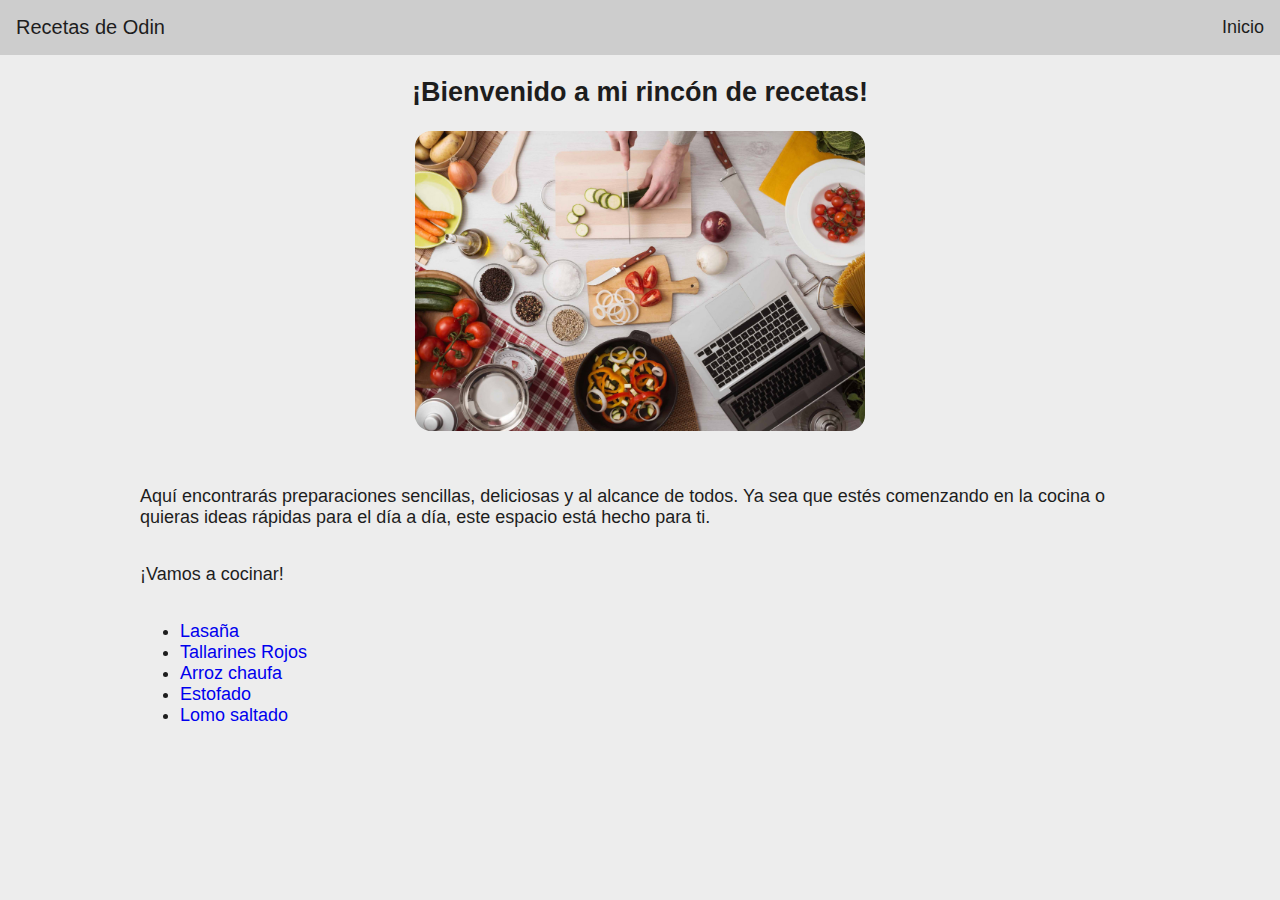
<file: index.html>
<!DOCTYPE html>
<html lang="en">
<head>
    <meta charset="UTF-8">
    <meta name="viewport" content="width=device-width, initial-scale=1.0">
    <title>Recetas-Odin</title>
    <link rel="stylesheet" href="./styles.css">
</head>
<body>
    
    <header>
        <h1>Recetas de Odin</h1>
        <a href="#">Inicio</a>
    </header>

    <main>

        <div class="head">        
            <h2>¡Bienvenido a mi rincón de recetas!</h2>
            <img src="./images/cocinnando.jpg" alt="mesa con ingredientes">
        </div>
        <p>
            Aquí encontrarás preparaciones sencillas, deliciosas y al alcance de todos. Ya sea que estés comenzando en la cocina o quieras ideas rápidas para el día a día, este espacio está hecho para ti.
        </p>
        <p>¡Vamos a cocinar!</p>
        <ul>
            <li><a href="./recipes/lasana.html">Lasaña</a></li>
            <li><a href="./recipes/tallarines-rojos.html">Tallarines Rojos</a></li>
            <li><a href="./recipes/arroz-chaufa.html">Arroz chaufa</a></li>
            <li><a href="./recipes/estofado.html">Estofado</a></li>
            <li><a href="./recipes/lomo-saltado.html">Lomo saltado</a></li>
        </ul>
        
    </main>
        
</body>
</file>
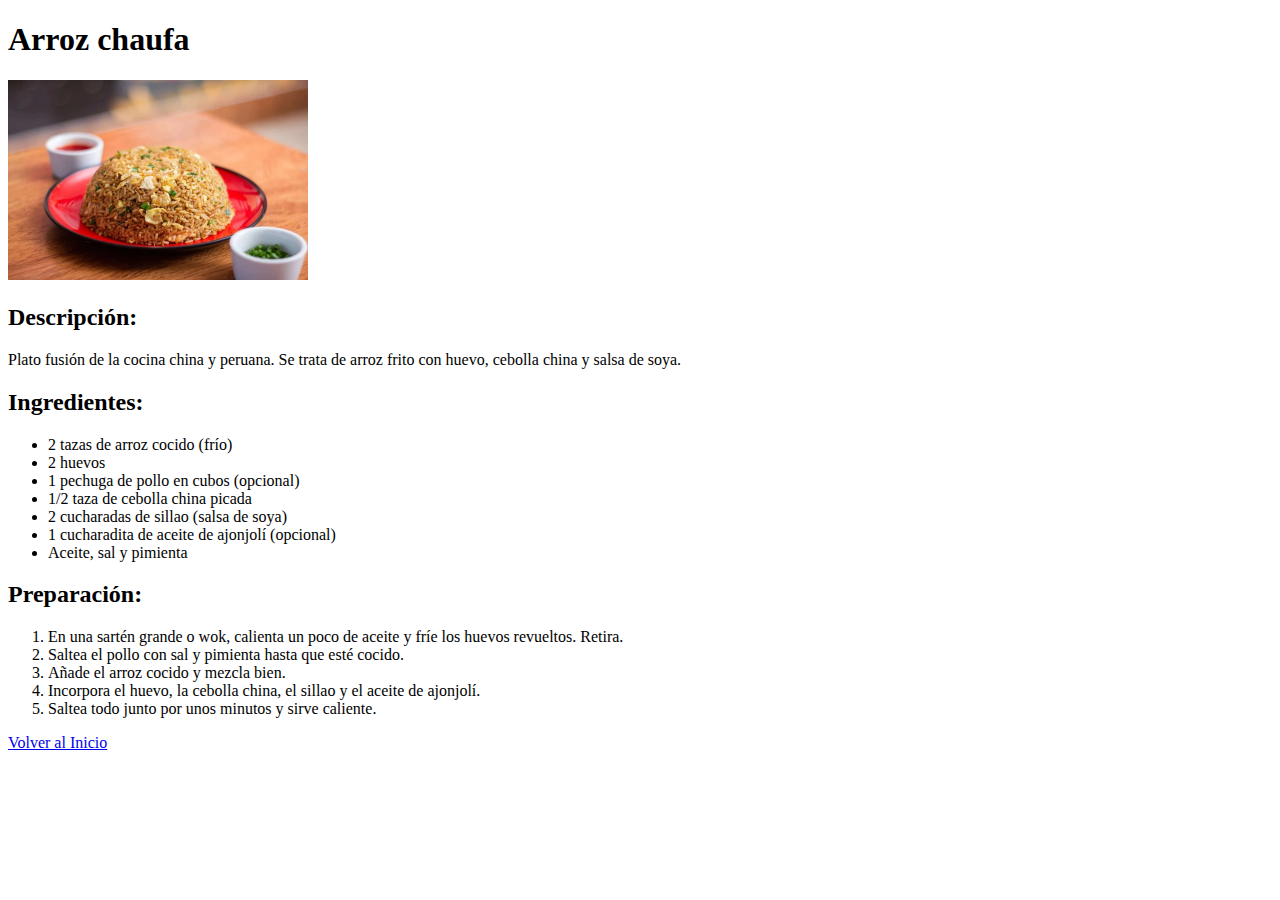
<file: recipes/arroz-chaufa.html>
<!DOCTYPE html>
<html lang="en">
<head>
    <meta charset="UTF-8">
    <meta name="viewport" content="width=device-width, initial-scale=1.0">
    <title>recetas-arroz chaufa</title>
</head>
<body>
    <h1>Arroz chaufa</h1>
    <img src="../images/arroz-chaufa.webp" width="300" alt="plato de arroz chaufa">
    
    <h2>Descripción:</h2>
    <p>
        Plato fusión de la cocina china y peruana. Se trata de arroz frito con huevo, cebolla china y salsa de soya.
    </p>

    <h2>Ingredientes:</h2>
    <ul>
        <li>2 tazas de arroz cocido (frío)</li>
        <li>2 huevos</li>
        <li>1 pechuga de pollo en cubos (opcional)</li>
        <li>1/2 taza de cebolla china picada</li>
        <li>2 cucharadas de sillao (salsa de soya)</li>
        <li>1 cucharadita de aceite de ajonjolí (opcional)</li>
        <li>Aceite, sal y pimienta</li>
    </ul>

    <h2>Preparación:</h2>
    <ol>
        <li>En una sartén grande o wok, calienta un poco de aceite y fríe los huevos revueltos. Retira.</li>
        <li>Saltea el pollo con sal y pimienta hasta que esté cocido.</li>
        <li>Añade el arroz cocido y mezcla bien.</li>
        <li>Incorpora el huevo, la cebolla china, el sillao y el aceite de ajonjolí.</li>
        <li>Saltea todo junto por unos minutos y sirve caliente.</li>
    </ol>
    
    <a href="../index.html">Volver al Inicio</a>
</body>
</html>
</file>
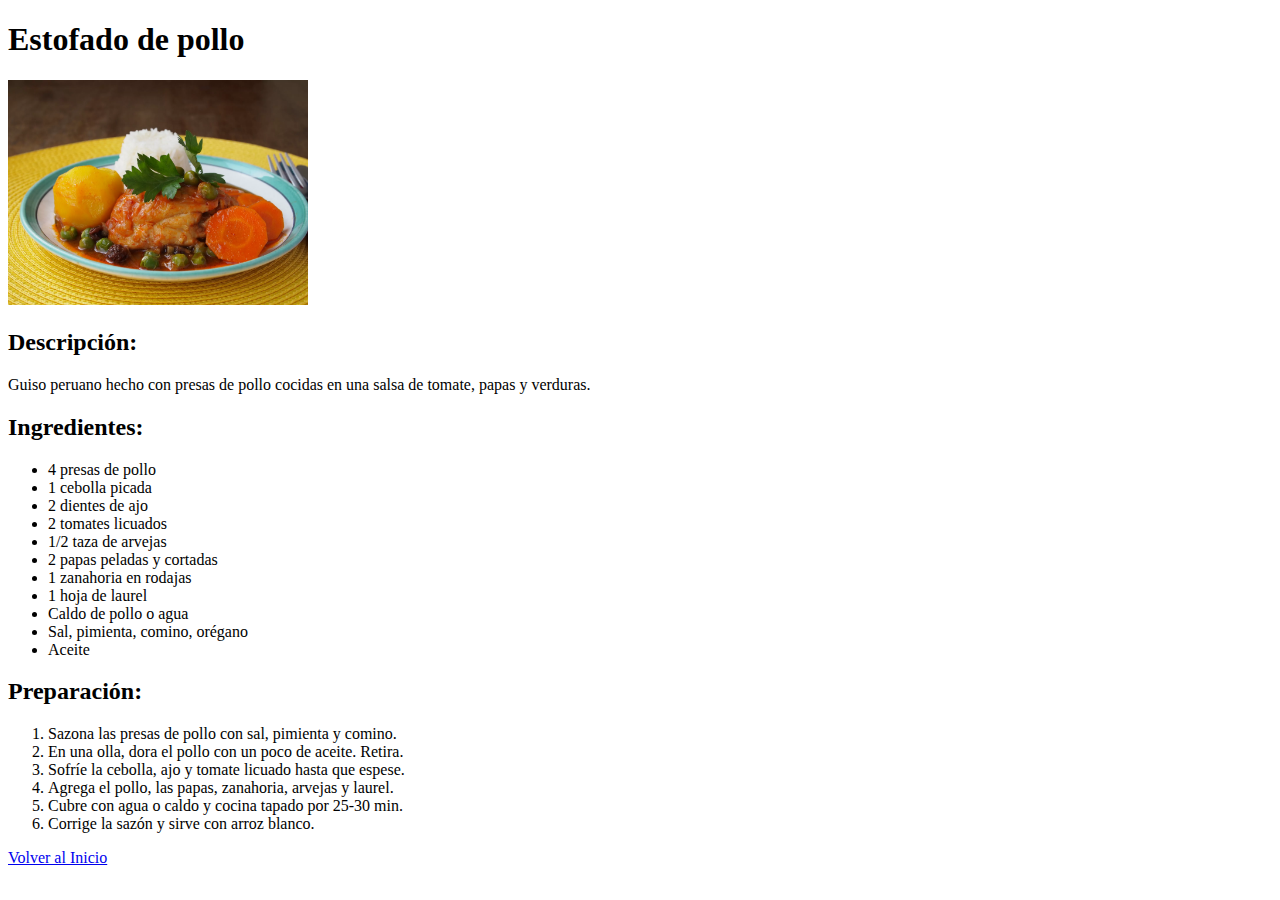
<file: recipes/estofado.html>
<!DOCTYPE html>
<html lang="en">
<head>
    <meta charset="UTF-8">
    <meta name="viewport" content="width=device-width, initial-scale=1.0">
    <title>recetas-estofado</title>
</head>
<body>
    <h1>Estofado de pollo</h1>
    <img src="../images/estofado.webp" width="300" alt="plato de estofado de pollo">
    
    <h2>Descripción:</h2>
    <p>
        Guiso peruano hecho con presas de pollo cocidas en una salsa de tomate, papas y verduras.
    </p>

    <h2>Ingredientes:</h2>
    <ul>
        <li>4 presas de pollo</li>
        <li>1 cebolla picada</li>
        <li>2 dientes de ajo</li>
        <li>2 tomates licuados</li>
        <li>1/2 taza de arvejas</li>
        <li>2 papas peladas y cortadas</li>
        <li>1 zanahoria en rodajas</li>
        <li>1 hoja de laurel</li>
        <li>Caldo de pollo o agua</li>
        <li>Sal, pimienta, comino, orégano</li>
        <li>Aceite</li>
    </ul>
    
    <h2>Preparación:</h2>
    <ol>
        <li>Sazona las presas de pollo con sal, pimienta y comino.</li>
        <li>En una olla, dora el pollo con un poco de aceite. Retira.</li>
        <li>Sofríe la cebolla, ajo y tomate licuado hasta que espese.</li>
        <li>Agrega el pollo, las papas, zanahoria, arvejas y laurel.</li>
        <li>Cubre con agua o caldo y cocina tapado por 25-30 min.</li>
        <li>Corrige la sazón y sirve con arroz blanco.</li>
    </ol>

    <a href="../index.html">Volver al Inicio</a>
</body>
</html>
</file>
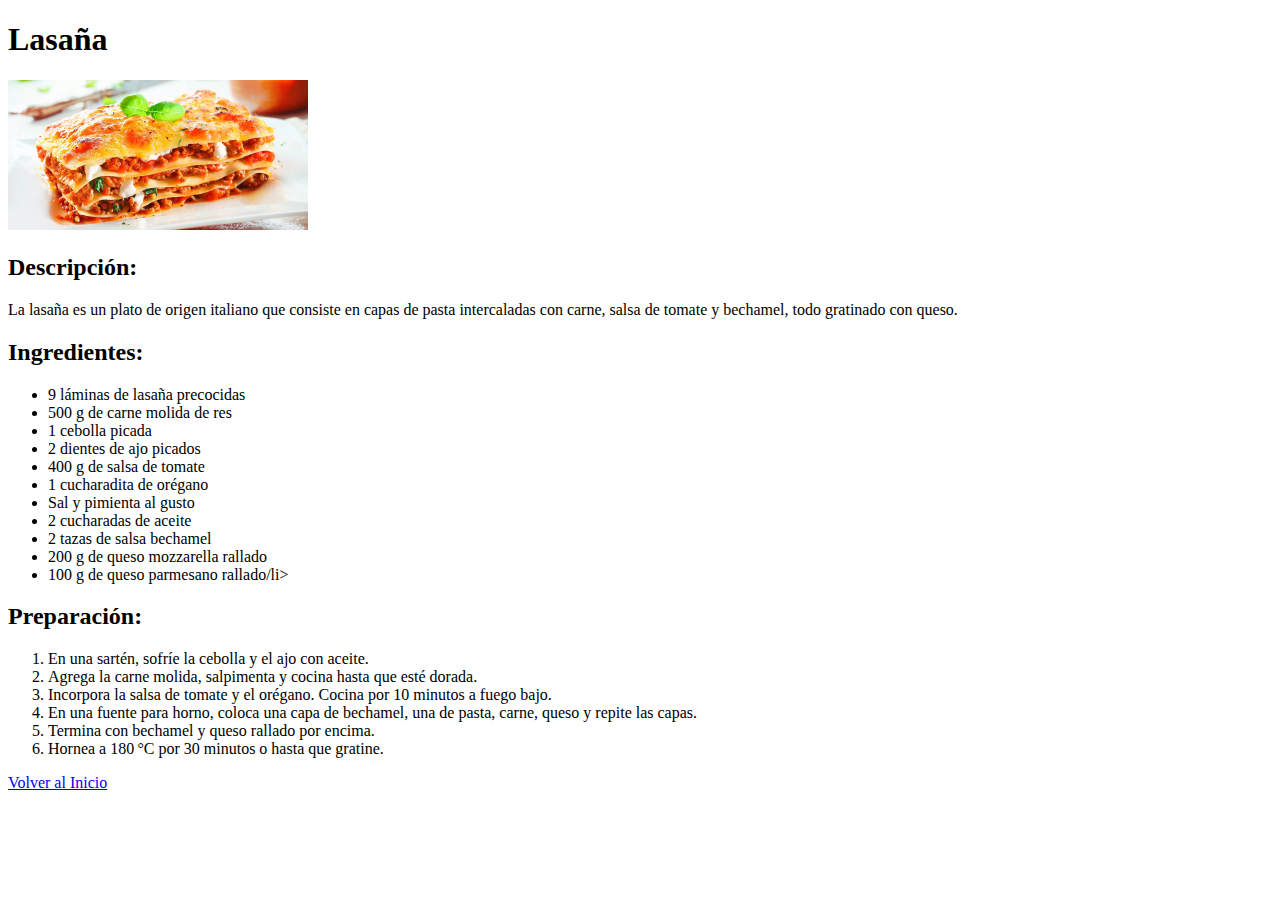
<file: recipes/lasana.html>
<!DOCTYPE html>
<html lang="en">
<head>
    <meta charset="UTF-8">
    <meta name="viewport" content="width=device-width, initial-scale=1.0">
    <title>recetas-lasaña</title>
</head>
<body>

    <h1>Lasaña</h1>
    <img src="../images/lasana.webp" width="300" alt="plato de Lasaña">
    
    <h2>Descripción:</h2>
    <p>
        La lasaña es un plato de origen italiano que consiste en capas de pasta intercaladas con carne, salsa de tomate y bechamel, todo gratinado con queso.
    </p>
    
    <h2>Ingredientes:</h2>
    <ul>
        <li>9 láminas de lasaña precocidas</li>
        <li>500 g de carne molida de res</li>
        <li>1 cebolla picada</li>
        <li>2 dientes de ajo picados</li>
        <li>400 g de salsa de tomate</li>
        <li>1 cucharadita de orégano</li>
        <li>Sal y pimienta al gusto</li>
        <li>2 cucharadas de aceite</li>
        <li>2 tazas de salsa bechamel</li>
        <li>200 g de queso mozzarella rallado</li>
        <li>100 g de queso parmesano rallado/li>
    </ul>

    <h2>Preparación:</h2>
    <ol>
        <li>En una sartén, sofríe la cebolla y el ajo con aceite.</li>
        <li>Agrega la carne molida, salpimenta y cocina hasta que esté dorada.</li>
        <li>Incorpora la salsa de tomate y el orégano. Cocina por 10 minutos a fuego bajo.</li>
        <li>En una fuente para horno, coloca una capa de bechamel, una de pasta, carne, queso y repite las capas.</li>
        <li>Termina con bechamel y queso rallado por encima.</li>
        <li>Hornea a 180 °C por 30 minutos o hasta que gratine.</li>
    </ol>

    <a href="../index.html">Volver al Inicio</a>
    
</body>
</html>
</file>
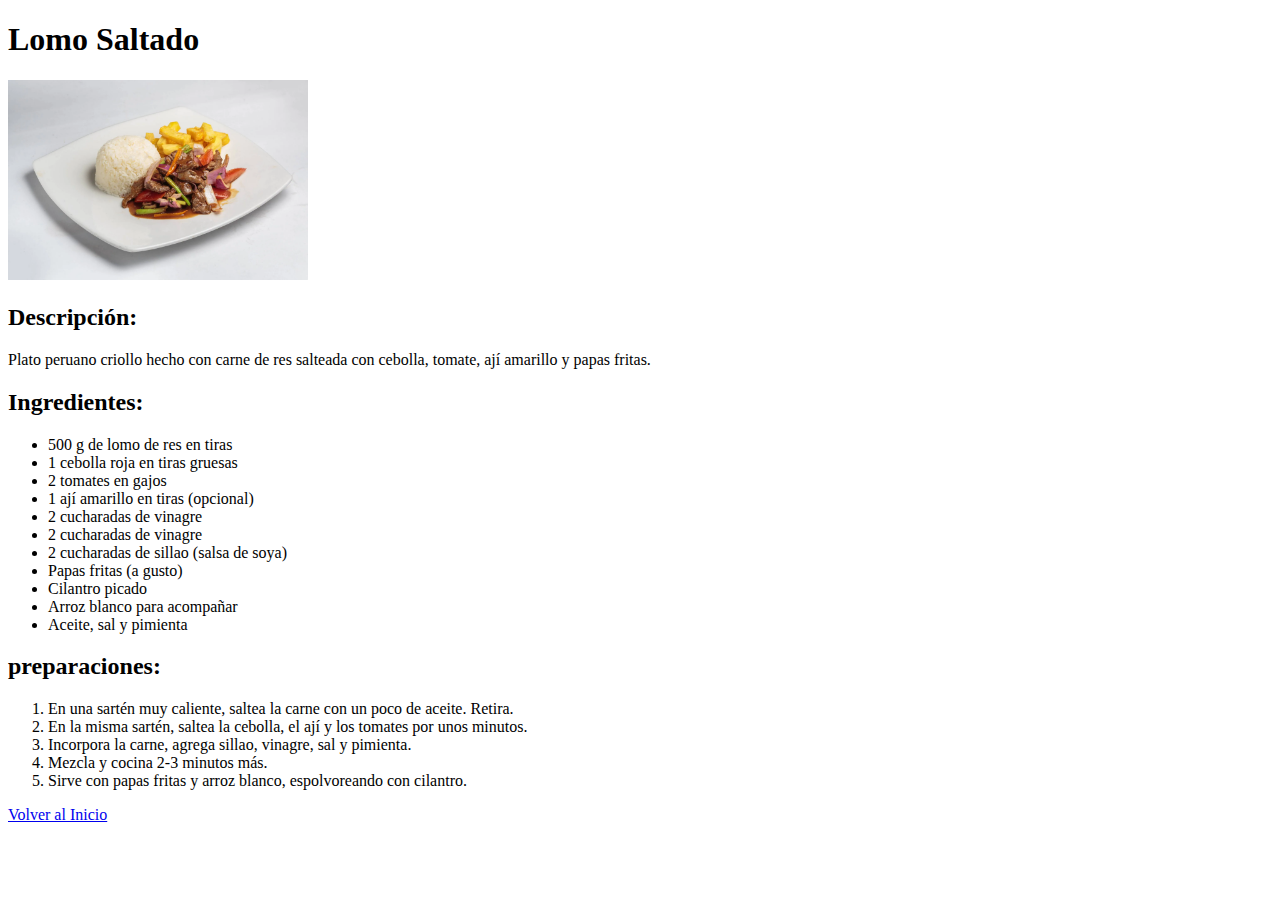
<file: recipes/lomo-saltado.html>
<!DOCTYPE html>
<html lang="en">
<head>
    <meta charset="UTF-8">
    <meta name="viewport" content="width=device-width, initial-scale=1.0">
    <title>recetas-lomo saltado</title>
</head>
<body>
    <h1>Lomo Saltado</h1>
    <img src="../images/lomo-saltado.webp" width="300" alt="plato de lomo saltado">

    <h2>Descripción:</h2>
    <p>
       Plato peruano criollo hecho con carne de res salteada con cebolla, tomate, ají amarillo y papas fritas. 
    </p>
    
    <h2>Ingredientes:</h2>
    <ul>
        <li>500 g de lomo de res en tiras</li>
        <li>1 cebolla roja en tiras gruesas</li>
        <li>2 tomates en gajos</li>
        <li>1 ají amarillo en tiras (opcional)</li>
        <li>2 cucharadas de vinagre</li>
        <li>2 cucharadas de vinagre</li>
        <li>2 cucharadas de sillao (salsa de soya)</li>
        <li>Papas fritas (a gusto)</li>
        <li>Cilantro picado</li>
        <li>Arroz blanco para acompañar</li>
        <li>Aceite, sal y pimienta</li>
    </ul>

    <h2>preparaciones:</h2>
    <ol>
        <li>En una sartén muy caliente, saltea la carne con un poco de aceite. Retira.</li>
        <li>En la misma sartén, saltea la cebolla, el ají y los tomates por unos minutos.</li>
        <li>Incorpora la carne, agrega sillao, vinagre, sal y pimienta.</li>
        <li>Mezcla y cocina 2-3 minutos más.</li>
        <li>Sirve con papas fritas y arroz blanco, espolvoreando con cilantro.</li>
    </ol>

    <a href="../index.html">Volver al Inicio</a>
</body>
</html>
</file>
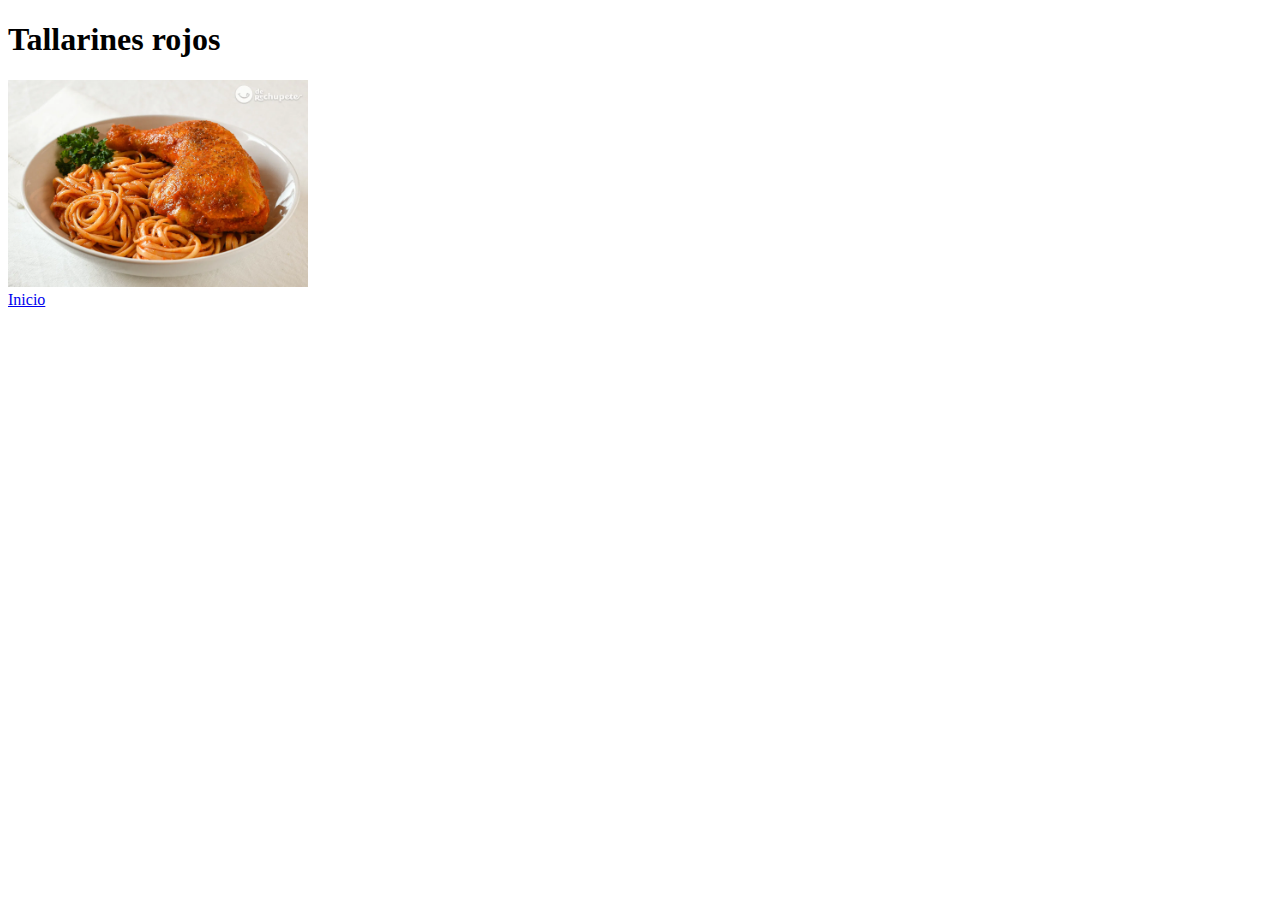
<file: recipes/tallarines-rojos.html>
<!DOCTYPE html>
<html lang="en">
<head>
    <meta charset="UTF-8">
    <meta name="viewport" content="width=device-width, initial-scale=1.0">
    <title>recetas-tallarines Rojos</title>
</head>
<body>
    <h1>Tallarines rojos</h1>
    <img src="../images/tallarines-rojos.webp" width="300" alt="plato de tallarines rojos">
    <br>
    <a href="../index.html">Inicio</a>
</body>
</html>
</file>
<file: styles.css>
body {
    background-color: #ededed;
    display: flex;
    flex-direction: column;
    align-items: center;
    font-family: Verdana, Geneva, Tahoma, sans-serif;
    color: #1d1d1d;
    font-size: large;
    margin: 0;
}

header {
    display: flex;
    align-items: center;
    justify-content: space-between;
    width: 100%;
    padding: 16px;
    background-color: #cdcdcd;
}

h1 {
    font-size: 20px;
    font-weight: normal;
    margin: 0 16px;
}

header a {
    margin: 0 16px;
    color: #1d1d1d;
}

main {
    max-width: 1000px;
    display: flex;
    flex-direction: column;
}

.head {
    text-align: center;
    padding-bottom: 32px;
}

img {
    border-radius: 16px;
    width: 450px;
}

.content {
    
}

h2 {

}

a {
    text-decoration: none;
}
</file>
